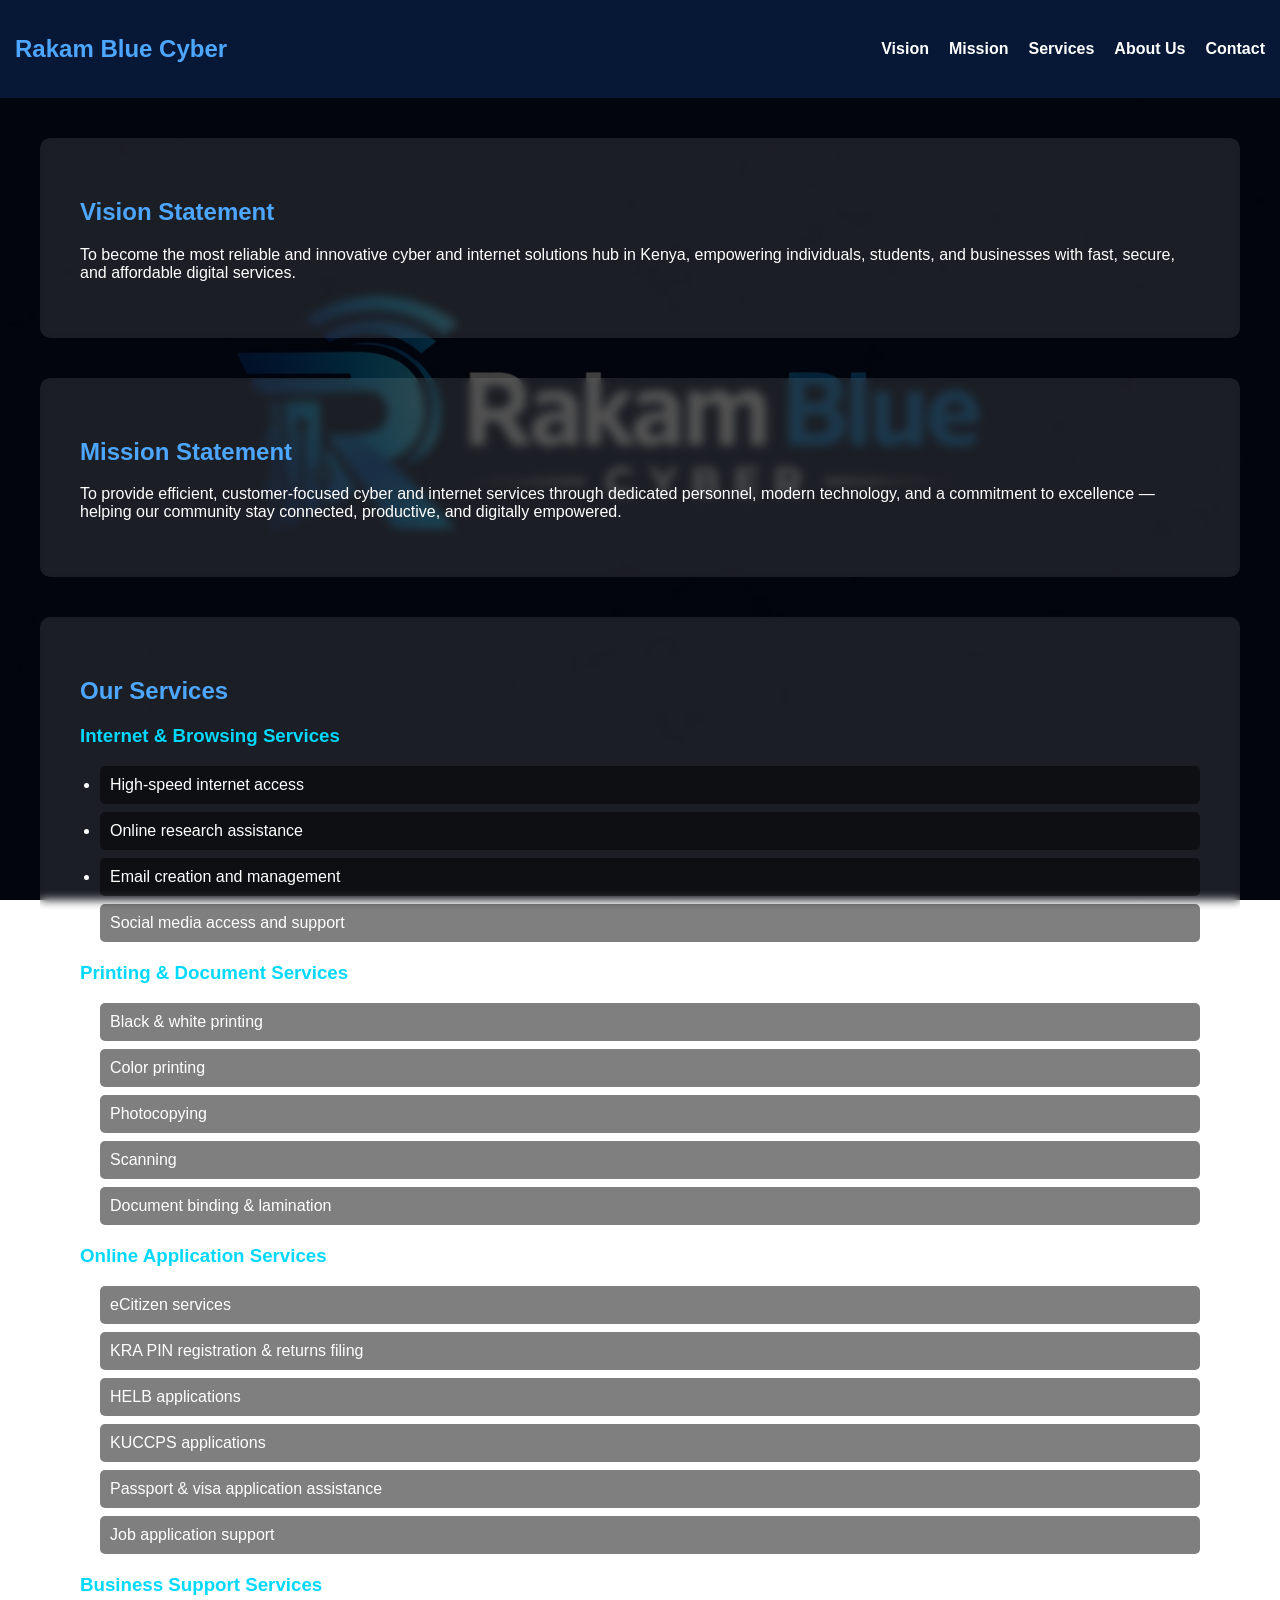
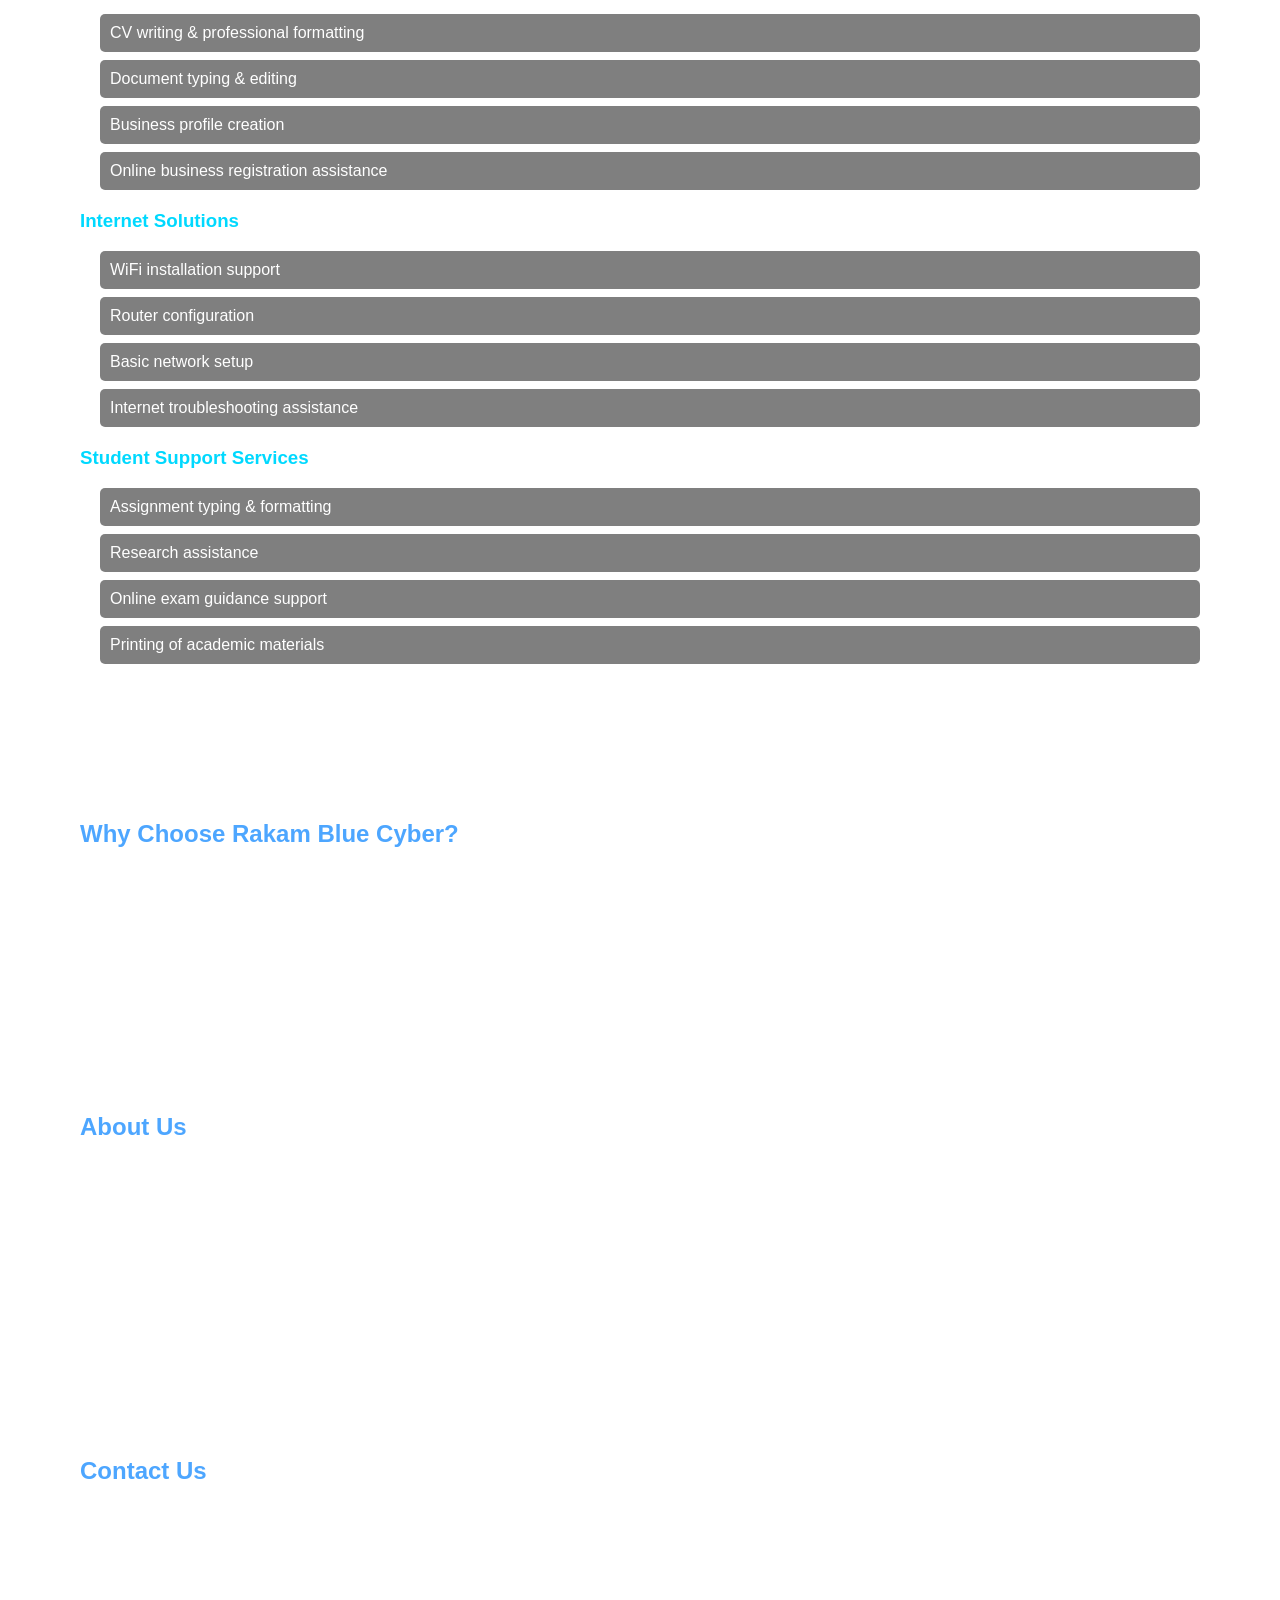
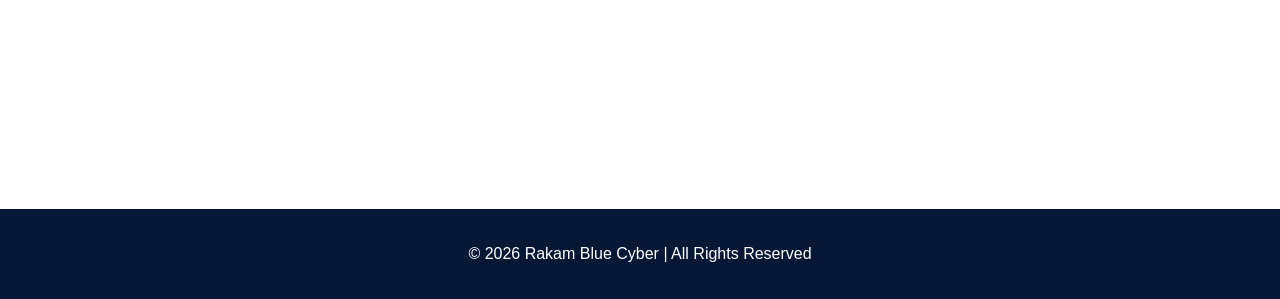
<file: index.html>
<!DOCTYPE html>
<html lang="en">
<head>
<meta charset="UTF-8">
<title>Rakam Blue Cyber</title>
<link rel="stylesheet" href="rakamblue.css">
</head>

<body>

<header>
    <nav>
        <h1 class="logo">Rakam Blue Cyber</h1>

        <ul class="nav">
            <li><a href="#vision">Vision</a></li>
            <li><a href="#mission">Mission</a></li>
            <li><a href="#services">Services</a></li>
            <li><a href="#about">About Us</a></li>
            <li><a href="#contact">Contact</a></li>
        </ul>
    </nav>
</header>

<section id="vision">
<h2>Vision Statement</h2>
<p>
To become the most reliable and innovative cyber and internet solutions hub in Kenya,
empowering individuals, students, and businesses with fast, secure, and affordable digital services.
</p>
</section>

<section id="mission">
<h2> Mission Statement</h2>
<p>
To provide efficient, customer-focused cyber and internet services through dedicated personnel,
modern technology, and a commitment to excellence — helping our community stay connected,
productive, and digitally empowered.
</p>
</section>

<section id="services">

<h2> Our Services</h2>

<h3> Internet & Browsing Services</h3>
<ul>
<li>High-speed internet access</li>
<li>Online research assistance</li>
<li>Email creation and management</li>
<li>Social media access and support</li>
</ul>

<h3> Printing & Document Services</h3>
<ul>
<li>Black & white printing</li>
<li>Color printing</li>
<li>Photocopying</li>
<li>Scanning</li>
<li>Document binding & lamination</li>
</ul>

<h3> Online Application Services</h3>
<ul>
<li>eCitizen services</li>
<li>KRA PIN registration & returns filing</li>
<li>HELB applications</li>
<li>KUCCPS applications</li>
<li>Passport & visa application assistance</li>
<li>Job application support</li>
</ul>

<h3> Business Support Services</h3>
<ul>
<li>CV writing & professional formatting</li>
<li>Document typing & editing</li>
<li>Business profile creation</li>
<li>Online business registration assistance</li>
</ul>

<h3> Internet Solutions</h3>
<ul>
<li>WiFi installation support</li>
<li>Router configuration</li>
<li>Basic network setup</li>
<li>Internet troubleshooting assistance</li>
</ul>

<h3> Student Support Services</h3>
<ul>
<li>Assignment typing & formatting</li>
<li>Research assistance</li>
<li>Online exam guidance support</li>
<li>Printing of academic materials</li>
</ul>

</section>

<section id="why">
<h2> Why Choose Rakam Blue Cyber?</h2>
<ul>
<li>Dedicated and hardworking personnel</li>
<li>Fast and reliable service</li>
<li>Affordable pricing</li>
<li>Customer-focused approach</li>
<li>Secure handling of client information</li>
</ul>
</section>

<section id="about">

<h2>About Us</h2>

<p>
Rakam Blue Cyber is a modern cyber café and internet solutions center based in Kenya,
established with the goal of providing reliable, fast, and affordable digital services
to individuals, students, and businesses.
</p>

<p>
Since opening three months ago, Rakam Blue Cyber has been driven by a team of
dedicated and hardworking personnel committed to delivering quality service
and ensuring customer satisfaction.
</p>

<p>
Our cyber offers a wide range of services including high-speed internet access,
printing, photocopying, document processing, online applications, and various
internet solutions.
</p>

</section>

<section id="contact">

<h2>Contact Us</h2>

<p><strong>Business Name:</strong> RakamBlue Cyber</p>

<p><strong>Location:</strong><br>
alfatop building opp Yare towers<br>
Eastleigh Nairobi Kenya
</p>

<p><strong>Phone:</strong> +254 755239352</p>

<p><strong>Email:</strong> info@rakamblue.com</p>

<p><strong>Working Hours:</strong><br>
Monday – Saturday: 9:00 AM – 6:00 PM
</p>

</section>

<footer>
<p>© 2026 Rakam Blue Cyber | All Rights Reserved</p>
</footer>

<script src="rakamblue.js"></script>

</body>
</html>
</file>
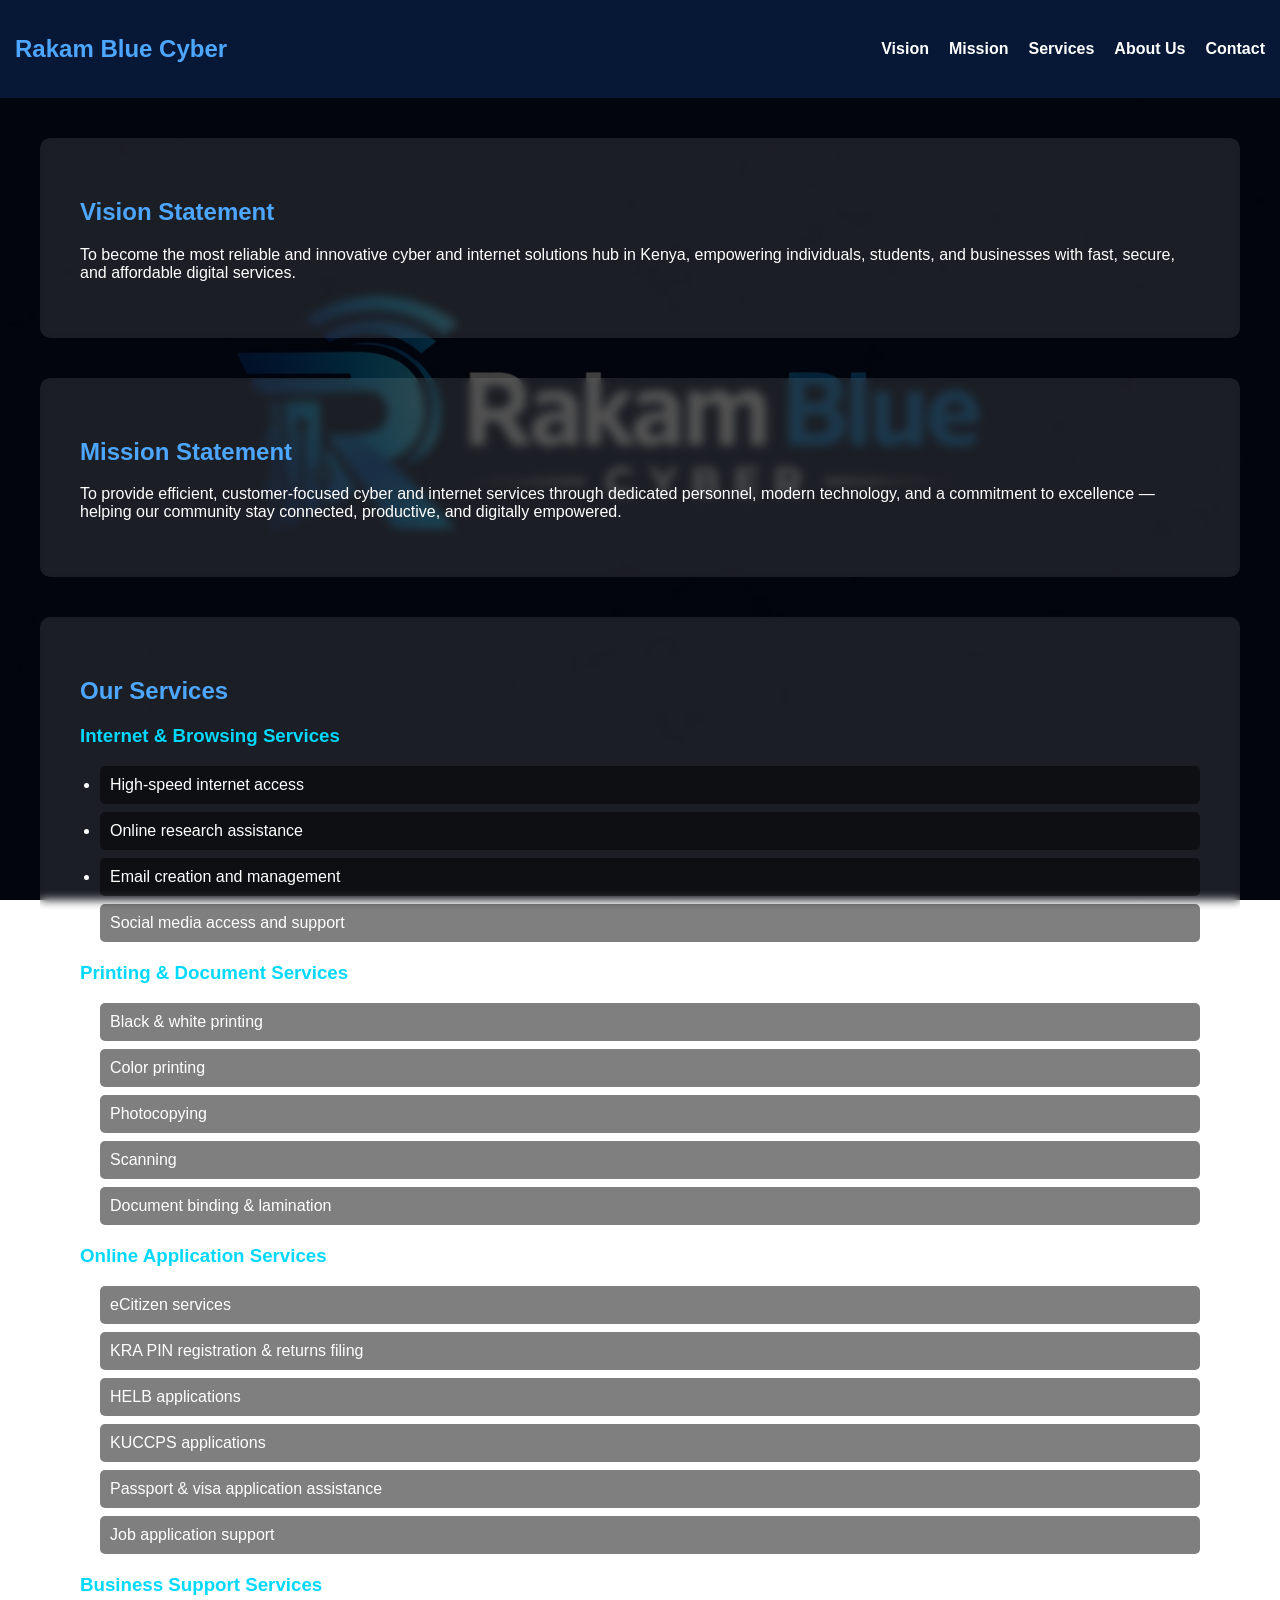
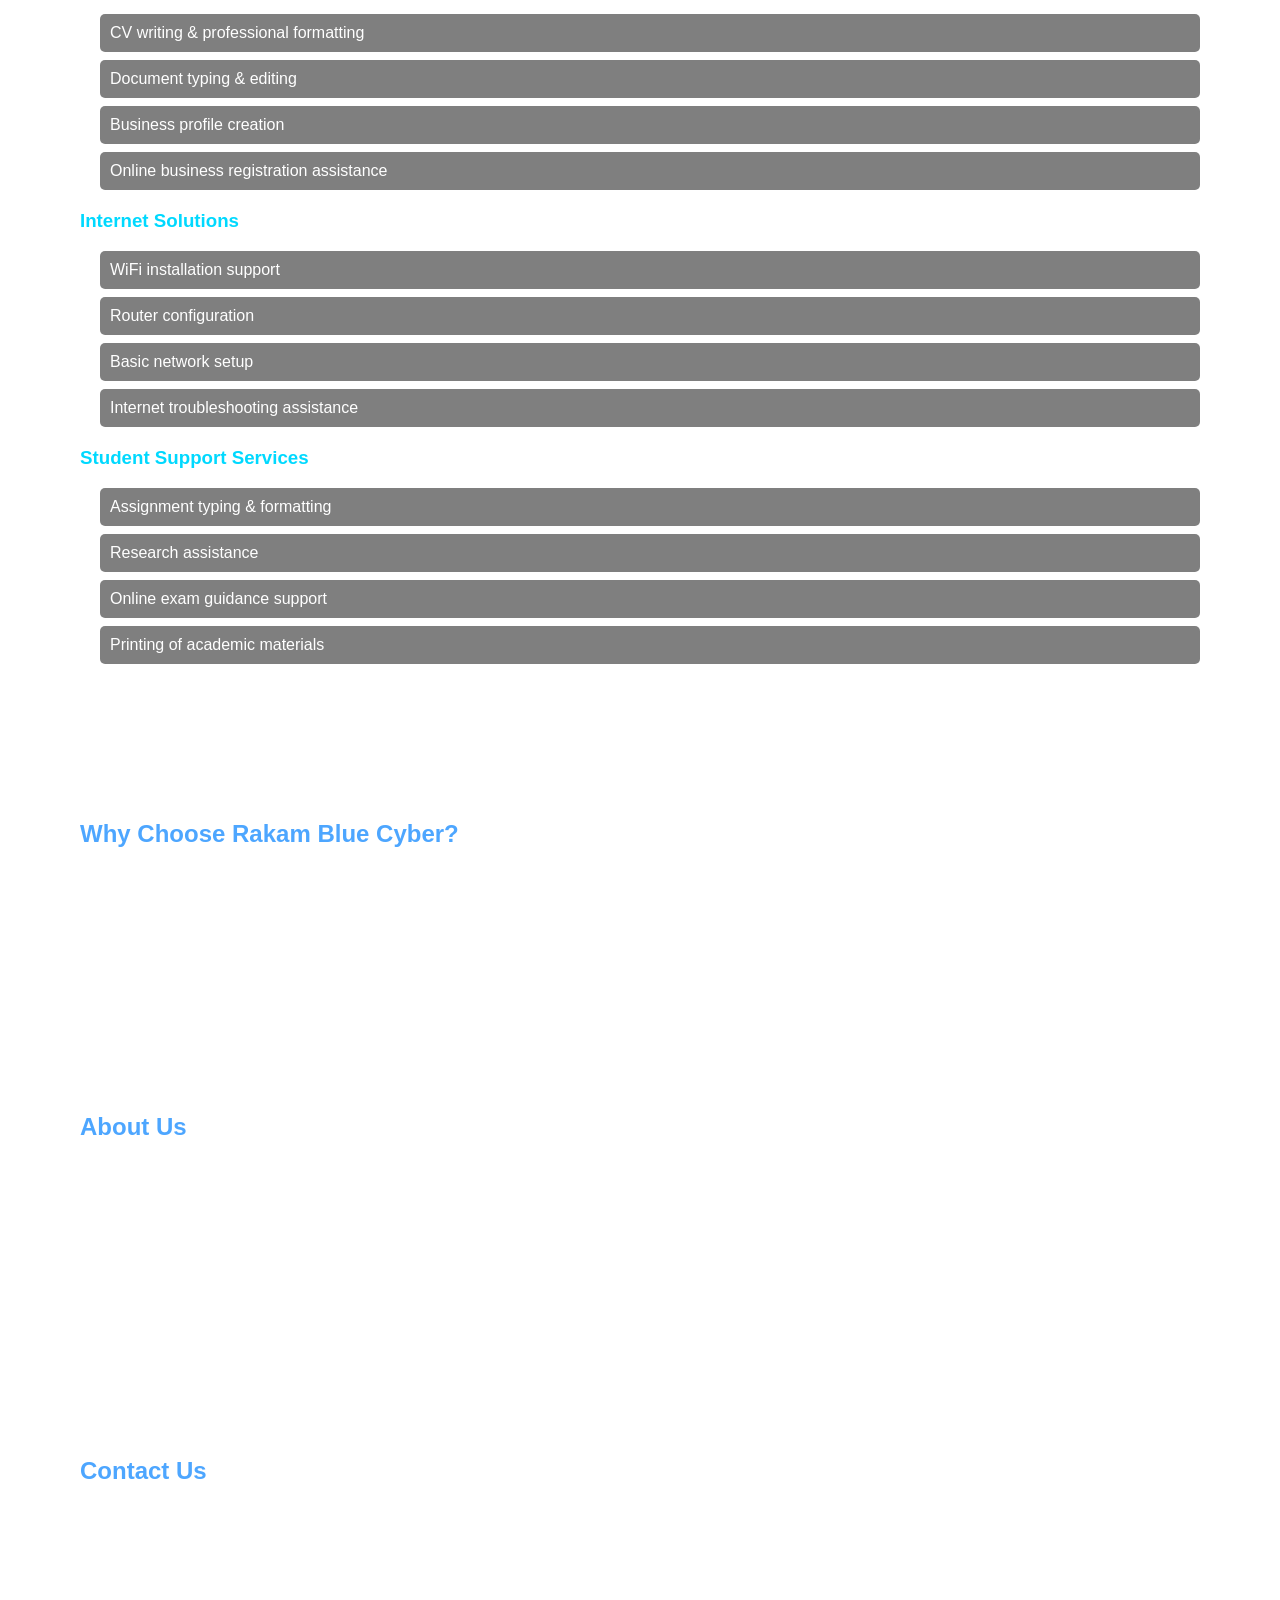
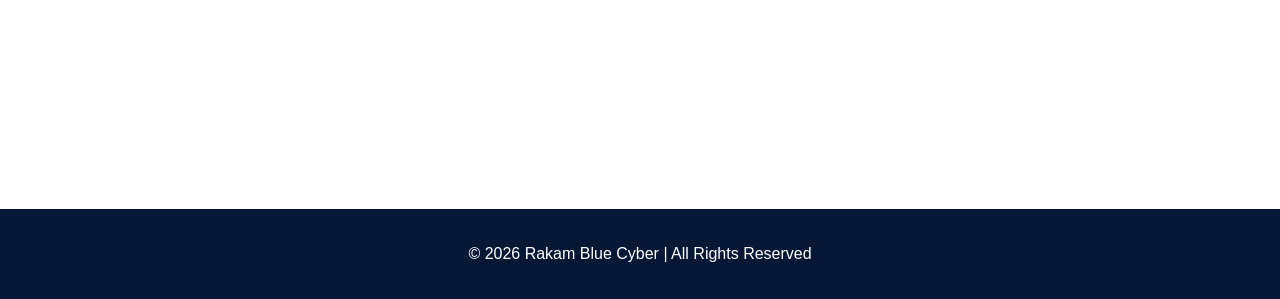
<file: rakamblue.html>
<!DOCTYPE html>
<html lang="en">
<head>
<meta charset="UTF-8">
<title>Rakam Blue Cyber</title>
<link rel="stylesheet" href="rakamblue.css">
</head>

<body>

<header>
    <nav>
        <h1 class="logo">Rakam Blue Cyber</h1>

        <ul class="nav">
            <li><a href="#vision">Vision</a></li>
            <li><a href="#mission">Mission</a></li>
            <li><a href="#services">Services</a></li>
            <li><a href="#about">About Us</a></li>
            <li><a href="#contact">Contact</a></li>
        </ul>
    </nav>
</header>

<section id="vision">
<h2>Vision Statement</h2>
<p>
To become the most reliable and innovative cyber and internet solutions hub in Kenya,
empowering individuals, students, and businesses with fast, secure, and affordable digital services.
</p>
</section>

<section id="mission">
<h2> Mission Statement</h2>
<p>
To provide efficient, customer-focused cyber and internet services through dedicated personnel,
modern technology, and a commitment to excellence — helping our community stay connected,
productive, and digitally empowered.
</p>
</section>

<section id="services">

<h2> Our Services</h2>

<h3> Internet & Browsing Services</h3>
<ul>
<li>High-speed internet access</li>
<li>Online research assistance</li>
<li>Email creation and management</li>
<li>Social media access and support</li>
</ul>

<h3> Printing & Document Services</h3>
<ul>
<li>Black & white printing</li>
<li>Color printing</li>
<li>Photocopying</li>
<li>Scanning</li>
<li>Document binding & lamination</li>
</ul>

<h3> Online Application Services</h3>
<ul>
<li>eCitizen services</li>
<li>KRA PIN registration & returns filing</li>
<li>HELB applications</li>
<li>KUCCPS applications</li>
<li>Passport & visa application assistance</li>
<li>Job application support</li>
</ul>

<h3> Business Support Services</h3>
<ul>
<li>CV writing & professional formatting</li>
<li>Document typing & editing</li>
<li>Business profile creation</li>
<li>Online business registration assistance</li>
</ul>

<h3> Internet Solutions</h3>
<ul>
<li>WiFi installation support</li>
<li>Router configuration</li>
<li>Basic network setup</li>
<li>Internet troubleshooting assistance</li>
</ul>

<h3> Student Support Services</h3>
<ul>
<li>Assignment typing & formatting</li>
<li>Research assistance</li>
<li>Online exam guidance support</li>
<li>Printing of academic materials</li>
</ul>

</section>

<section id="why">
<h2> Why Choose Rakam Blue Cyber?</h2>
<ul>
<li>Dedicated and hardworking personnel</li>
<li>Fast and reliable service</li>
<li>Affordable pricing</li>
<li>Customer-focused approach</li>
<li>Secure handling of client information</li>
</ul>
</section>

<section id="about">

<h2>About Us</h2>

<p>
Rakam Blue Cyber is a modern cyber café and internet solutions center based in Kenya,
established with the goal of providing reliable, fast, and affordable digital services
to individuals, students, and businesses.
</p>

<p>
Since opening three months ago, Rakam Blue Cyber has been driven by a team of
dedicated and hardworking personnel committed to delivering quality service
and ensuring customer satisfaction.
</p>

<p>
Our cyber offers a wide range of services including high-speed internet access,
printing, photocopying, document processing, online applications, and various
internet solutions.
</p>

</section>

<section id="contact">

<h2>Contact Us</h2>

<p><strong>Business Name:</strong> RakamBlue Cyber</p>

<p><strong>Location:</strong><br>
alfatop building opp Yare towers<br>
Eastleigh Nairobi Kenya
</p>

<p><strong>Phone:</strong> +254 755239352</p>

<p><strong>Email:</strong> info@rakamblue.com</p>

<p><strong>Working Hours:</strong><br>
Monday – Saturday: 9:00 AM – 6:00 PM
</p>

</section>

<footer>
<p>© 2026 Rakam Blue Cyber | All Rights Reserved</p>
</footer>

<script src="rakamblue.js"></script>

</body>
</html>
</file>
<file: rakamblue.css>
/* General Page Styling */
body{
font-family: Arial, sans-serif;
margin:0;
color:#ffffff;

/* Background logo image */
background-image: url("logo.jpg");
background-size: cover;
background-repeat: no-repeat;
background-attachment: fixed;
background-position: center;
}

/* Dark overlay for readability */
body::before{
content:"";
position:fixed;
top:0;
left:0;
width:100%;
height:100%;
background:rgba(0,0,0,0.75);
z-index:-1;
}

/* Header */
header{
background:#061836;
padding:15px;
position:sticky;
top:0;
}

nav{
display:flex;
justify-content:space-between;
align-items:center;
}

.logo{
color:#4da6ff;
font-size:24px;
font-weight:bold;
}

/* Navigation */
.nav{
list-style:none;
display:flex;
gap:20px;
}

.nav a{
text-decoration:none;
color:white;
font-weight:bold;
}

.nav a:hover{
color:#4da6ff;
}

/* Sections */
section{
padding:40px;
margin:40px;
background:rgba(255,255,255,0.1);
border-radius:10px;
backdrop-filter: blur(5px);
}

h2{
color:#4da6ff;
}

h3{
color:#00d9ff;
margin-top:20px;
}

/* Services Vertical Layout */

#services ul{
display:flex;
flex-direction:column;
gap:8px;
padding-left:20px;
}

#services li{
background:rgba(0,0,0,0.5);
padding:10px;
border-radius:5px;
}

/* Footer */

footer{
text-align:center;
padding:20px;
background:#061836;
margin-top:30px;
}
</file>
